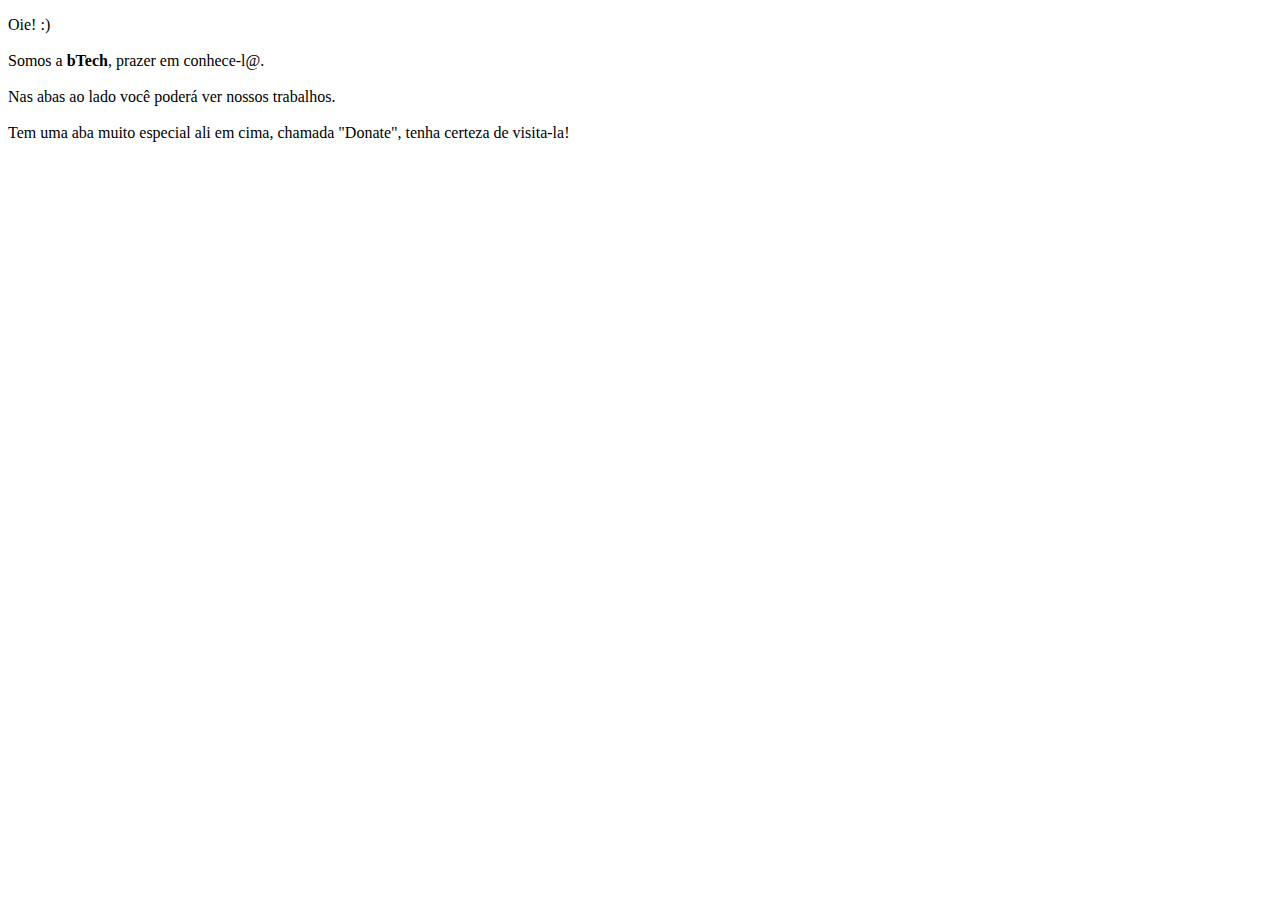
<file: frontend/pages/btech.html>
<!DOCTYPE html>
<html lang="en">

<body>
  <div class="container-fluid">
    <div class="row">
      <div class="col">
        <div id="burca-conteudo" class="centralizar alinhar-texto-centro">
          <p>Oie! :)<br><br>
            Somos a <b>bTech</b>, prazer em conhece-l@.<br><br>
            Nas abas ao lado você poderá ver nossos trabalhos.<br><br>
            Tem uma aba muito especial ali em cima, chamada "Donate", tenha certeza de visita-la!
          </p>
        </div>
      </div>
    </div>
  </div>
</body>

</html>
</file>
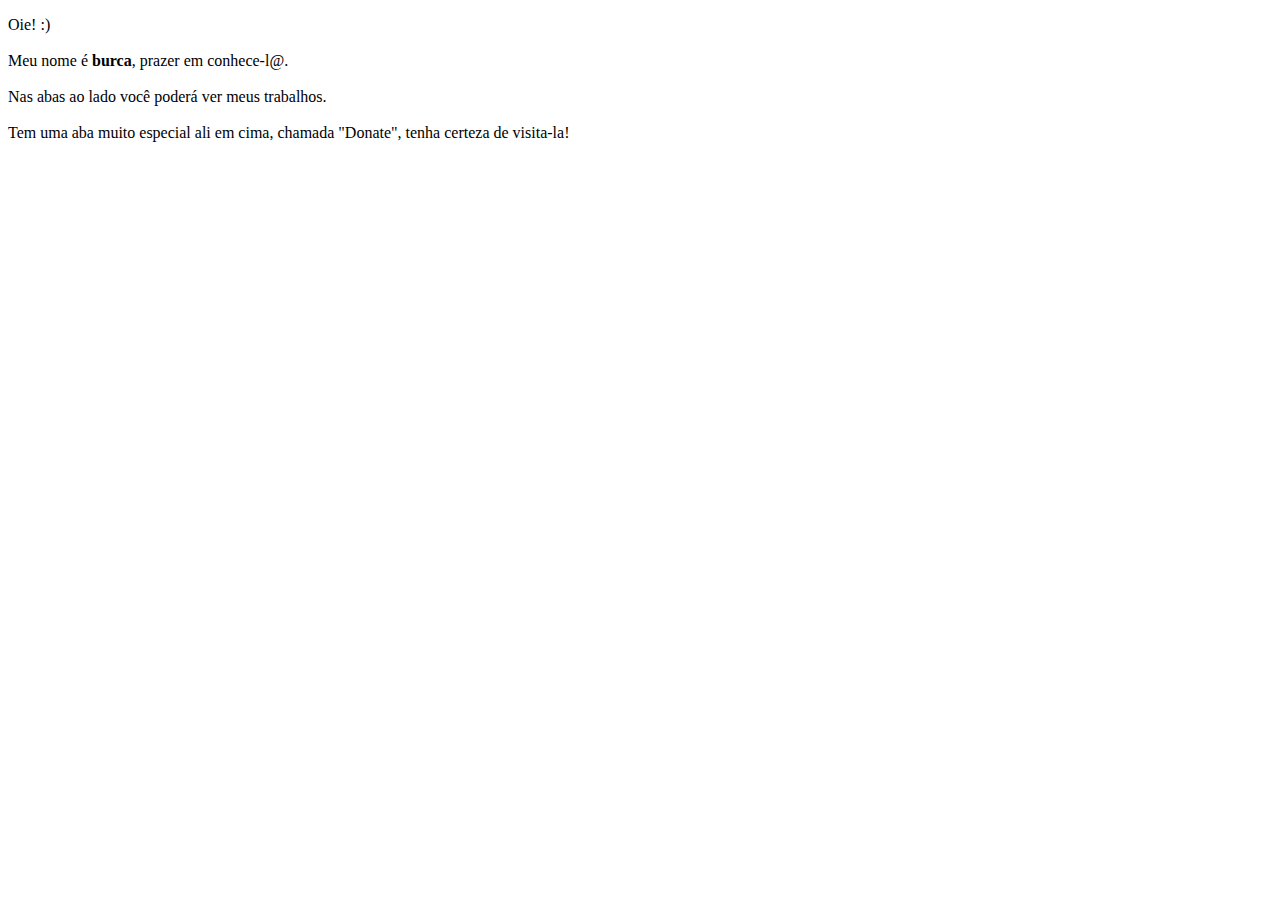
<file: frontend/pages/burca.html>
<!DOCTYPE html>
<html lang="en">

<body>
  <div class="container-fluid">
    <div class="row">
      <div class="col">
        <div id="burca-conteudo" class="centralizar alinhar-texto-centro">
          <p>Oie! :)<br><br>
            Meu nome é <b>burca</b>, prazer em conhece-l@.<br><br>
            Nas abas ao lado você poderá ver meus trabalhos.<br><br>
            Tem uma aba muito especial ali em cima, chamada "Donate", tenha certeza de visita-la!
          </p>
        </div>
      </div>
    </div>
  </div>
</body>

</html>
</file>
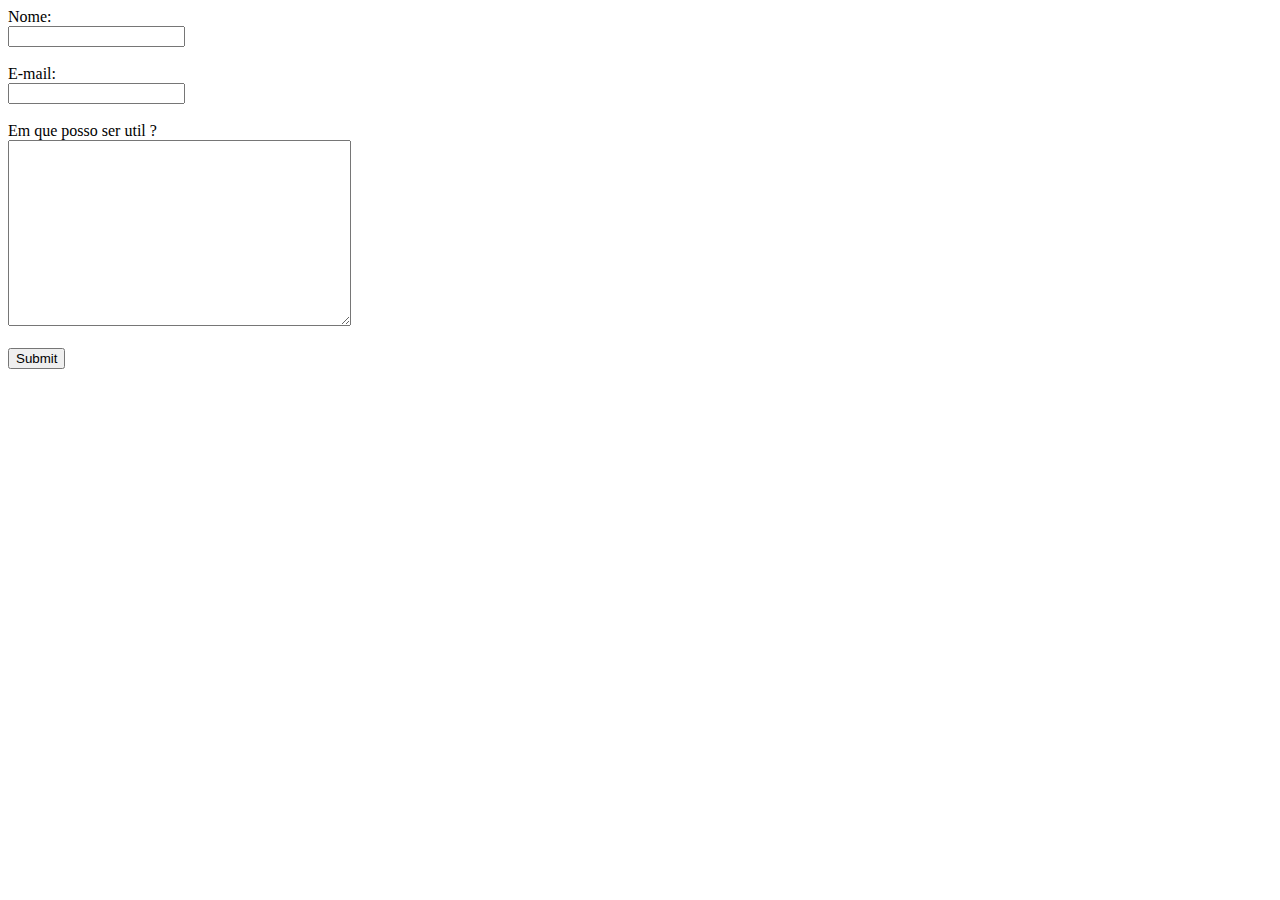
<file: frontend/pages/contato.html>
<!DOCTYPE html>
<html lang="en">

<body>
  <div class="container-fluid">
    <div class="row">
      <div class="col">
        <div id="contato-conteudo" class="centralizar alinhar-texto-centro">
          <form action="mailto:rlpelizzon@gmail.com" method="POST" enctype="multipart/form-data" name="EmailForm">
            Nome:<br>
            <input type="text" size="19" name="ContactName"><br><br>
            E-mail:<br>
            <input type="text" size="19" name="ContactEmail"><br><br>
            Em que posso ser util ?<br>
            <textarea name="ContactComment" rows="12" cols="40"></textarea><br><br>
            <input type="submit" value="Submit">
          </form>
        </div>
      </div>
    </div>
  </div>
</body>

</html>
</file>
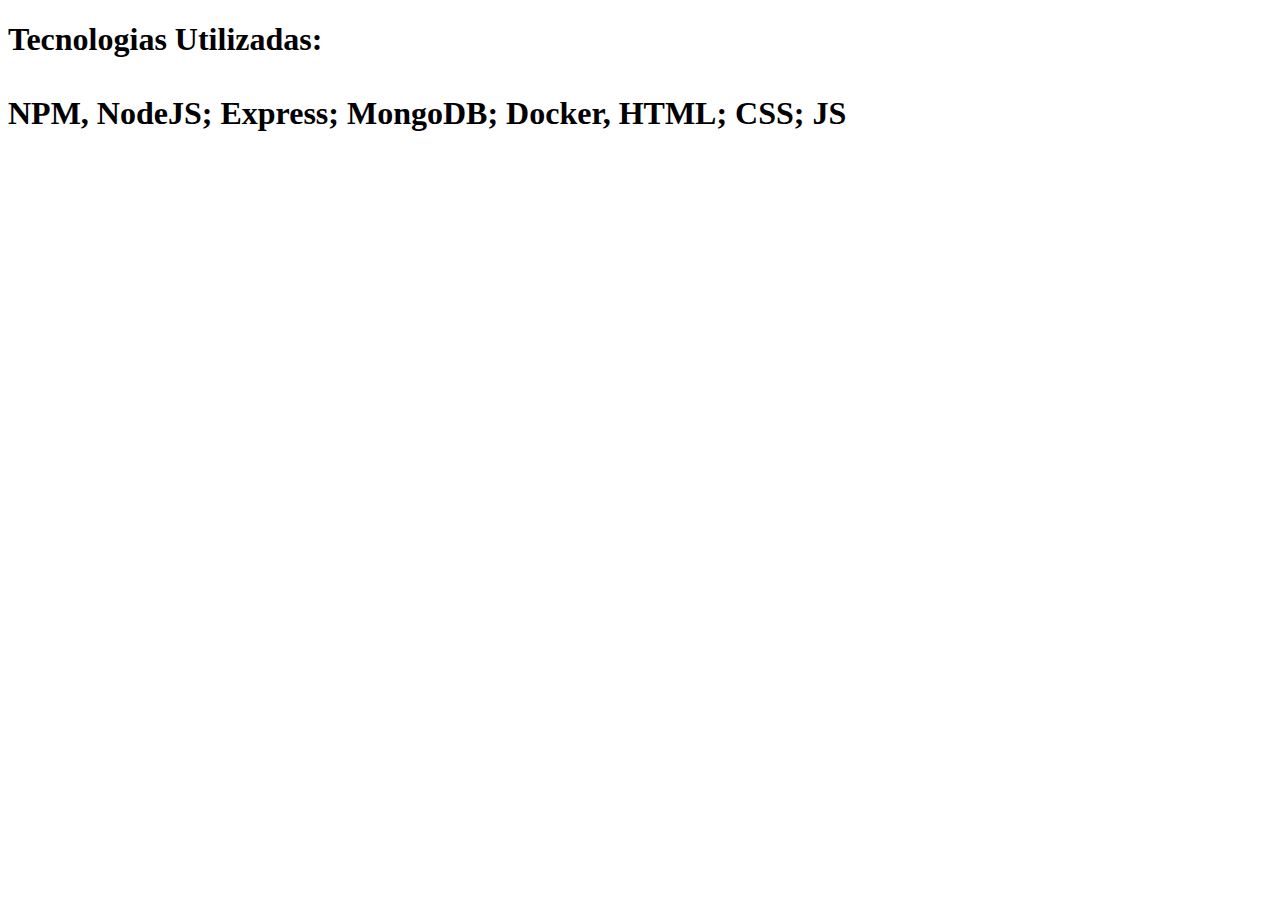
<file: frontend/pages/tecnologias.html>
<!DOCTYPE html>
<html lang="en">

<body>
  <div class="container-fluid">
    <div class="row">
      <div class="col">
        <div id="donate-content" class="centralizar alinhar-texto-centro">
          <div class='centralizar'>
            <h1 class='msg-obrigado'>Tecnologias Utilizadas:<br><br>NPM, NodeJS; Express; MongoDB; Docker, HTML; CSS; JS </h1>
          </div>
        </div>
      </div>
    </div>
  </div>
</body>

</html>
</file>
